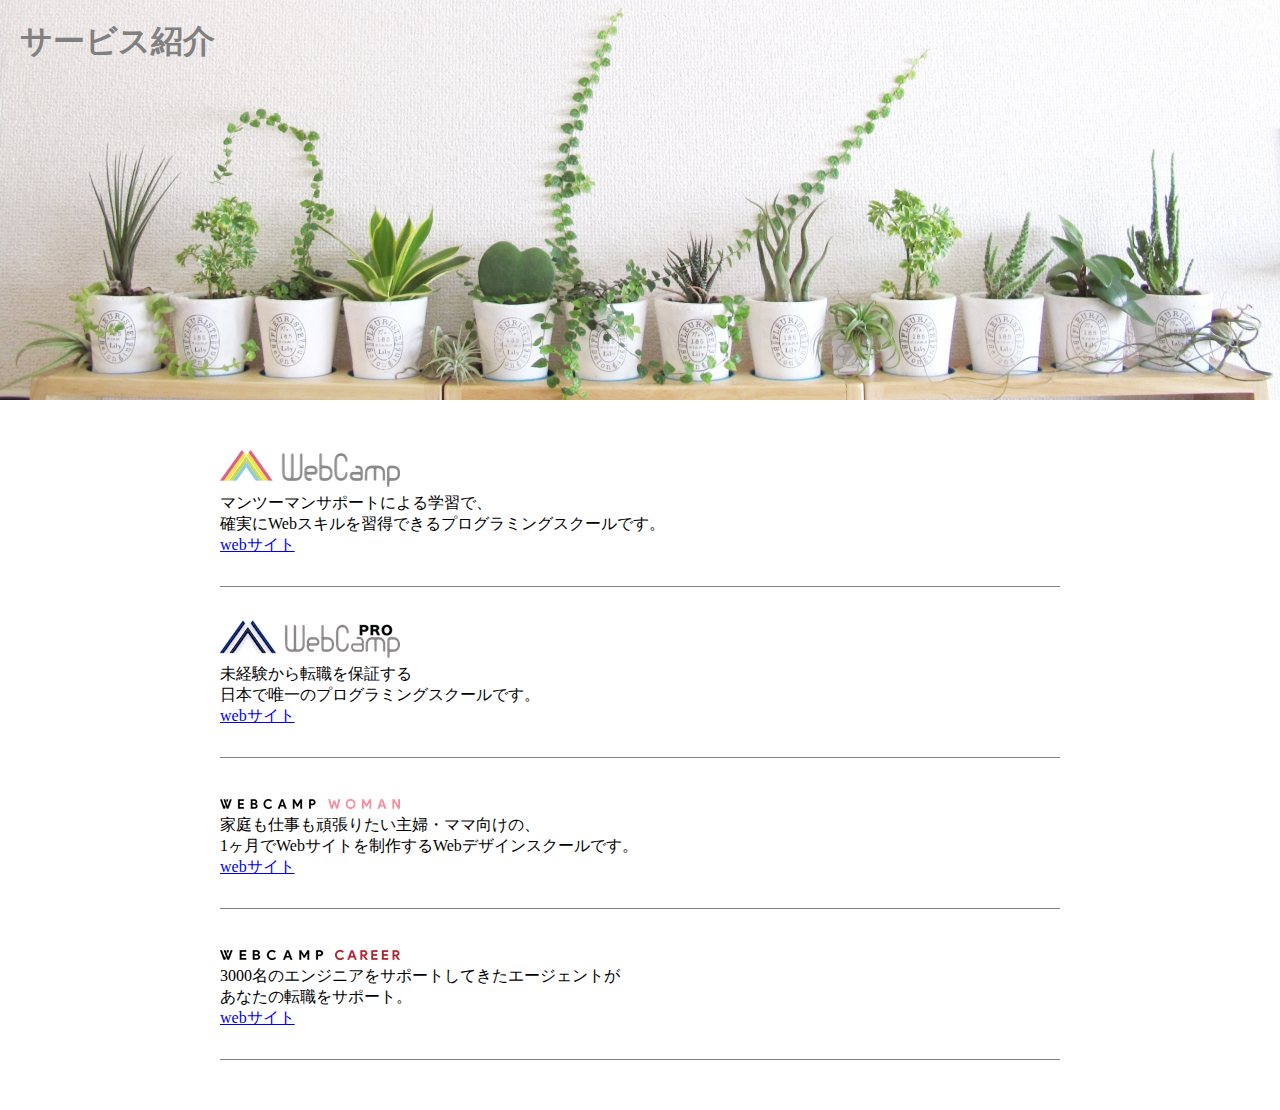
<file: index.html>
<!DOCTYPE html>
<html lang="ja">
  <head>
    <meta charset="UTF-8">
    <link rel="stylesheet" href="style.css">
    <title>7章演習問題</title>
  </head>

  <body>
    <header>
      <h1>サービス紹介</h1>
    </header>

    <main>
      
      <div class="main-item">
        <h2>
          <!-- alt追加 -->
          <img src="img/wc-logo.png" alt="logo">
        </h2>
        <!-- <p>の方が良い？ -->
        <div>
          マンツーマンサポートによる学習で、<br>
          確実にWebスキルを習得できるプログラミングスクールです。<br>
          <a href="https://web-camp.io/">webサイト</a>
        </div>
      </div>

      <div class="main-item">
        <h2>
          <img src="img/wcp-logo.png" alt="logo">
        </h2>
        <div>
          未経験から転職を保証する<br>
          日本で唯一のプログラミングスクールです。<br>
          <a href="http://web-camp.io/pro/">webサイト</a>
        </div>
      </div>

      <div class="main-item">
        <h2>
          <img src="img/wcw-logo.png" alt="logo">
        </h2>
        <div>
          家庭も仕事も頑張りたい主婦・ママ向けの、<br>
          1ヶ月でWebサイトを制作するWebデザインスクールです。<br>
          <a href="http://web-camp.io/woman/">webサイト</a>
        </div>
      </div>

      <div class="main-item">
        <h2>
          <img src="img/wcc-logo.png" alt="logo">
        </h2>
        <div>
          3000名のエンジニアをサポートしてきたエージェントが<br>
          あなたの転職をサポート。<br>
          <a href="http://web-camp.io/career/">webサイト</a>
        </div>
      </div>
    </main>

  </body>

</html>
</file>
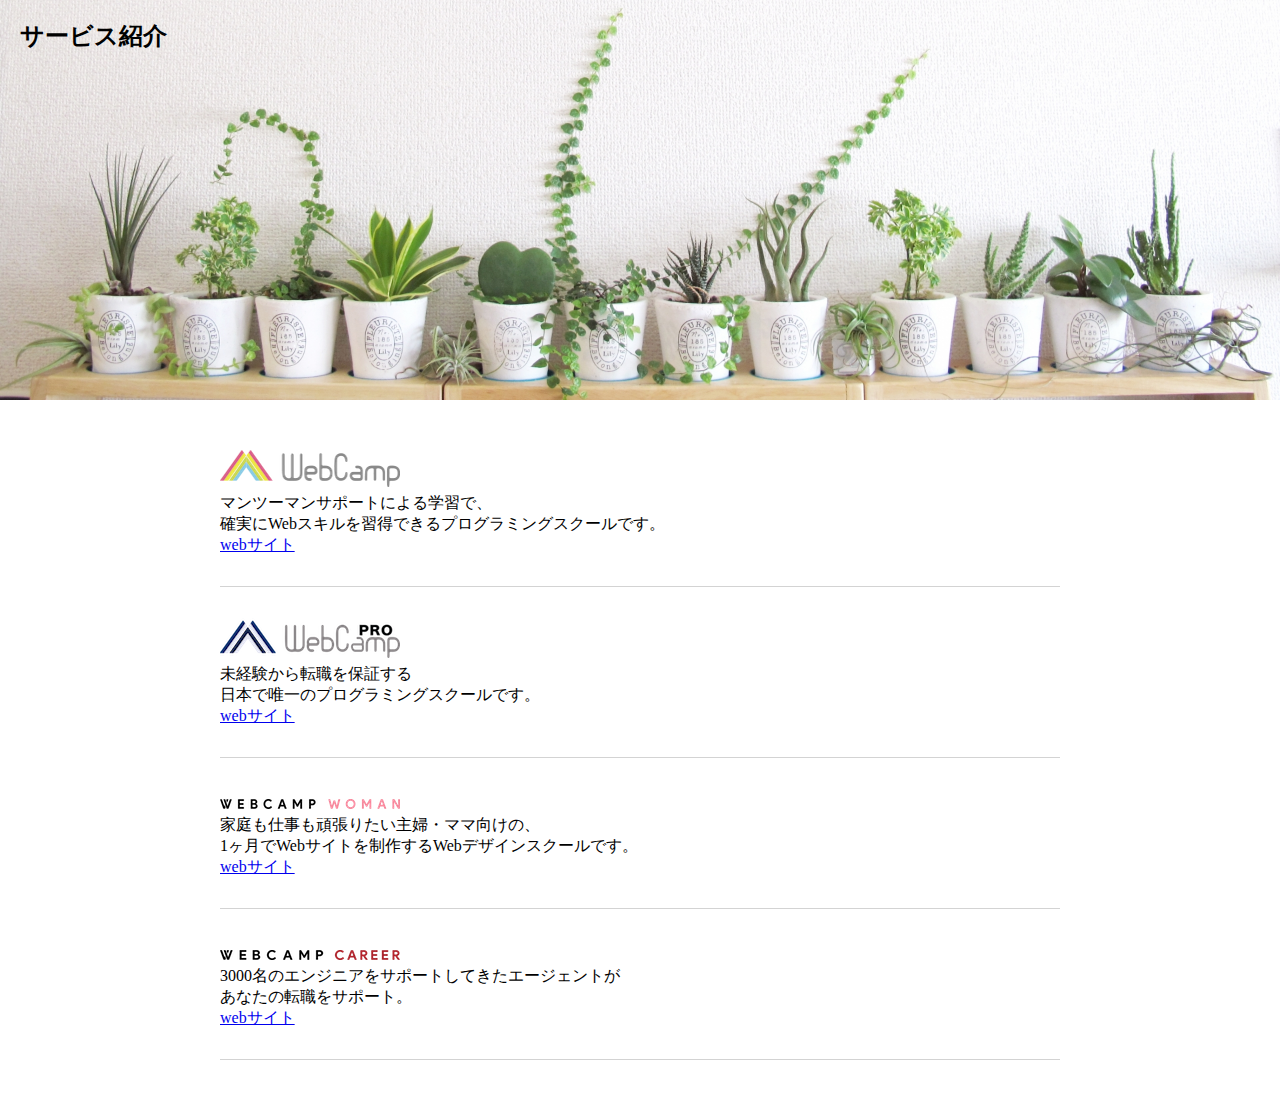
<file: index2.html>
<!DOCTYPE html>
<html>
  <head>
    <meta charset="UTF-8">
    <link rel="stylesheet" href="style2.css">
    <title>7章演習2回目</title>
  </head>
  <body>
    <header>
      <div class="header-image">
        <h2>サービス紹介</h2>
      </div>
    </header>
    <main>

      <div class="blog-item">
        <h2 class="blog-title"><img src="img/wc-logo.png" alt="logo"></h2>
        <p>
          マンツーマンサポートによる学習で、<br>
          確実にWebスキルを習得できるプログラミングスクールです。<br>
          <a href="https://infratop.jp/">webサイト</a>
        </p>
      </div>

      <div class="blog-item">
        <h2 class="blog-title"><img src="img/wcp-logo.png" alt="logo"></h2>
        <p>
          未経験から転職を保証する<br>
          日本で唯一のプログラミングスクールです。<br>
          <a href="https://infratop.jp/">webサイト</a>
        </p>
      </div>

      <div class="blog-item">
        <h2 class="blog-title"><img src="img/wcw-logo.png" alt="logo"></h2>
        <p>
          家庭も仕事も頑張りたい主婦・ママ向けの、<br>
          1ヶ月でWebサイトを制作するWebデザインスクールです。<br>
          <a href="https://infratop.jp/">webサイト</a>
        </p>
      </div>

      <div class="blog-item">
        <h2 class="blog-title"><img src="img/wcc-logo.png" alt="logo"></h2>
        <p>
          3000名のエンジニアをサポートしてきたエージェントが<br>
          あなたの転職をサポート。<br>
          <a href="https://infratop.jp/">webサイト</a>
        </p>
      </div>

    </main>
  </body>
</html>
</file>
<file: style.css>
* {
  margin: 0;
  padding: 0;
  box-sizing: border-box;
}

header {
  width: 100%;
  height: 400px;
  background-image: url(img/mv.jpg);
  background-size: cover;
  background-position: bottom;
}

h1 {
  padding: 20px;
  color: grey;
}

main {
  width: 840px;
  margin: 20px auto 50px auto;
}

.main-item {
  padding: 30px 0;
  border-bottom: 1px solid grey;
}
</file>
<file: style2.css>
* {
  box-sizing: border-box;
  margin: 0;
  padding: 0;
}

.header-image {
  width: 100%;
  height: 400px;
  background-image: url(img/mv.jpg);
  background-size: cover;
  background-position: bottom;
}

.header-image h2 {
  padding: 20px;
}

main {
  width: 840px;
  padding: 20px 0 50px 0;
  margin: 0 auto;
}

.blog-item {
  padding: 30px 0;
  border-bottom: 1px lightgrey solid;
}
</file>
